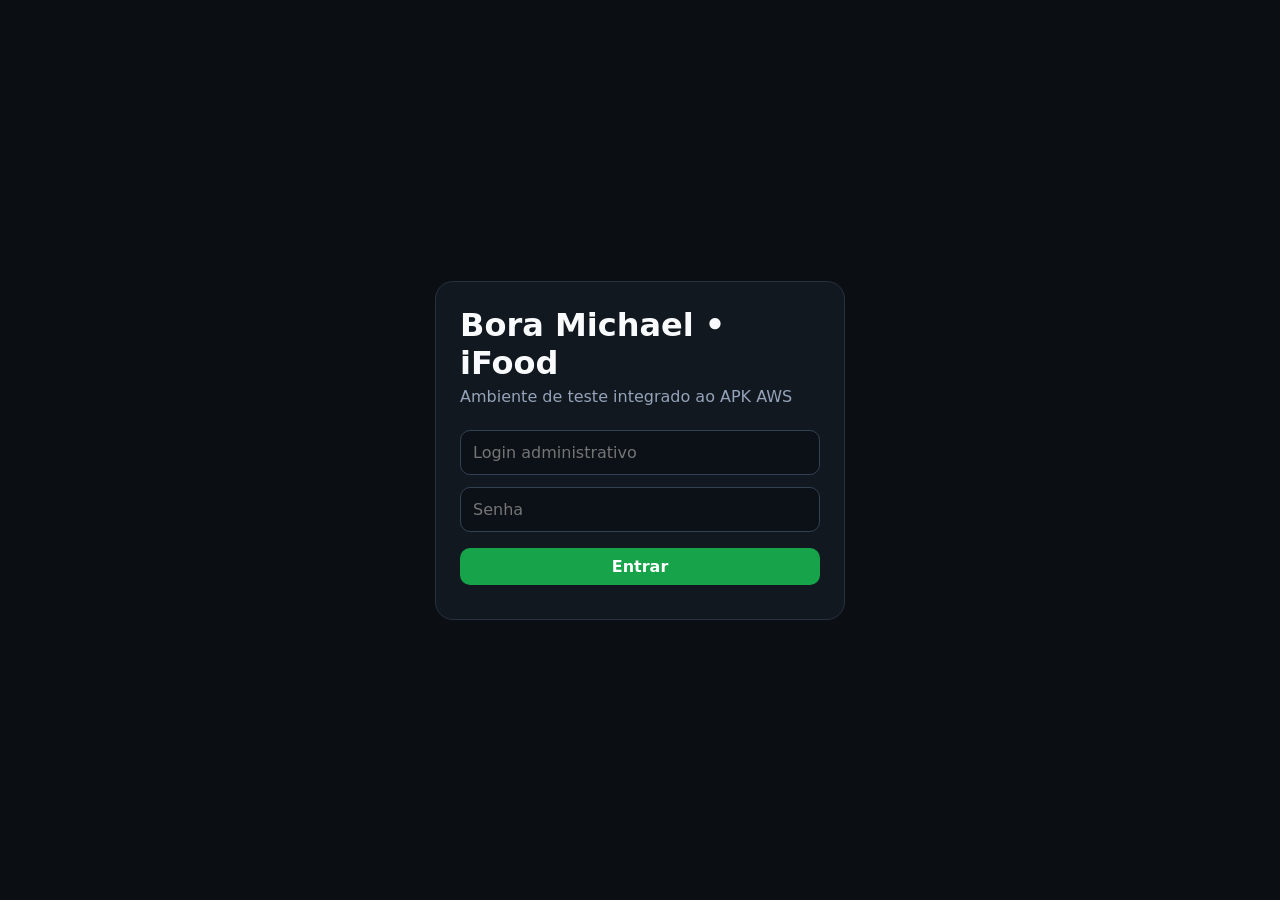
<file: voa-michael-panel-test.html>
<!doctype html><html lang="pt-BR"><head><meta charset="utf-8"><meta name="viewport" content="width=device-width,initial-scale=1"><meta name="theme-color" content="#0b0f14"><title>Bora Michael • iFood — Teste</title><style>*{box-sizing:border-box}body{margin:0;background:#0b0f14;color:#f8fafc;font-family:system-ui,Arial,sans-serif}button,input,select{font:inherit}.hidden{display:none!important}.login{min-height:100vh;display:grid;place-items:center;padding:20px}.box{width:min(410px,100%);background:#121820;border:1px solid #273240;border-radius:18px;padding:24px}.box h1{margin:0 0 5px}.box p{color:#94a3b8;margin:0 0 18px}.box input{width:100%;margin:6px 0;padding:12px;border-radius:10px;border:1px solid #334155;background:#0c1117;color:#fff}.box button,button{border:0;border-radius:10px;padding:9px 12px;background:#16a34a;color:white;font-weight:800;cursor:pointer}.box button{width:100%;margin-top:10px}.box small,#dispatchMsg{display:block;color:#fca5a5;margin-top:10px}header{position:sticky;top:0;z-index:10;display:flex;justify-content:space-between;align-items:center;gap:12px;padding:12px 16px;background:#0b0f14ee;border-bottom:1px solid #273240}header b{font-size:19px}header small{display:block;color:#94a3b8;margin-top:3px}header div:last-child{display:flex;gap:8px}header button:last-child{background:#27313d}main{max-width:1200px;margin:auto;padding:12px}.tools{display:flex;justify-content:space-between;align-items:center;background:#121820;border:1px solid #273240;border-radius:12px;padding:10px 12px;margin-bottom:10px;gap:8px}.tools .toolBtns{display:flex;gap:8px}.tools button{background:#27313d}.tools button.exception{background:#d97706}.tools button.exception.on{background:#b91c1c}.group{background:#121820;border:1px solid #273240;border-radius:14px;margin:10px 0;overflow:hidden}.group h2{font-size:14px;margin:0;padding:11px 12px;background:#111820;border-bottom:1px solid #273240}.group h2 span{float:right;background:#27313d;border-radius:99px;padding:2px 8px}.order{padding:10px;border-bottom:1px solid #273240}.order:last-child{border-bottom:0}.line{display:grid;grid-template-columns:auto 90px minmax(130px,1fr) minmax(150px,1.2fr) 130px auto;gap:8px;align-items:center}.check{width:18px;height:18px}.oid{font-weight:950}.customer{font-weight:800;font-size:13px}.muted{font-size:11px;color:#94a3b8}.addr{font-size:12px;color:#cbd5e1}.badge{display:inline-block;font-size:10px;padding:3px 6px;border-radius:99px;margin-top:3px}.new{color:#93c5fd;background:#3b82f622}.run{color:#fcd34d;background:#f59e0b22}.done{color:#86efac;background:#22c55e22}.rider{font-size:11px;color:#c4b5fd;margin-top:3px}.bairro,.taxa{background:#0c1117;color:#fff;border:1px solid #334155;border-radius:8px;padding:7px;width:100%;font-size:11px}.feeBox{display:grid;grid-template-columns:minmax(125px,1fr) 82px;gap:5px}.feeShow{color:#86efac}.detail{background:#27313d;font-size:11px;padding:7px 8px}.details{display:none;padding:8px 28px 0;color:#cbd5e1;font-size:11px}.details.open{display:grid;grid-template-columns:repeat(4,1fr);gap:6px}.bar{position:fixed;left:50%;bottom:12px;transform:translateX(-50%);width:min(650px,calc(100% - 24px));display:flex;justify-content:space-between;align-items:center;background:#111820f5;border:1px solid #356044;border-radius:13px;padding:9px 11px;box-shadow:0 12px 35px #0008}.modal{position:fixed;inset:0;background:#000a;display:grid;place-items:center;padding:16px;z-index:30}.modalbox{width:min(500px,100%);background:#121820;border:1px solid #334155;border-radius:16px;padding:15px}.riderOpt{display:flex;gap:9px;align-items:center;padding:9px;border:1px solid #334155;border-radius:10px;margin:7px 0}.actions{display:flex;justify-content:flex-end;gap:8px;margin-top:12px}.actions button:first-child{background:#27313d}.empty{padding:22px;text-align:center;color:#94a3b8;font-size:12px}@media(max-width:760px){header{align-items:flex-start}.line{grid-template-columns:auto 70px 1fr auto}.addr,.phone,.feeBox,.bairro{grid-column:3/5}.details.open{grid-template-columns:1fr 1fr}.feeBox{grid-template-columns:1fr 90px}.tools{align-items:flex-start;flex-direction:column}.tools .toolBtns{width:100%}.tools .toolBtns button{flex:1}}
.maphealth{margin-top:10px}.providerGrid{display:grid;grid-template-columns:repeat(auto-fit,minmax(190px,1fr));gap:8px;padding:10px}.providerCard{background:#0c1117;border:1px solid #334155;border-radius:10px;padding:9px}.providerCard b{font-size:12px}.providerCard small{display:block;margin-top:5px;color:#94a3b8}.st{display:inline-block;margin-top:6px;padding:3px 7px;border-radius:99px;font-size:9px;font-weight:900}.st.ok{background:#22c55e22;color:#86efac}.st.warn{background:#f59e0b22;color:#fcd34d}.st.bad{background:#ef444422;color:#fca5a5}.full{grid-column:1/-1}.mapdiag{border:1px solid #334155;border-radius:12px;background:#0c1117;padding:10px;margin-top:5px}.diagTop{display:flex;justify-content:space-between;gap:8px;align-items:flex-start;flex-wrap:wrap}.diagTitle{font-size:13px;font-weight:900}.diagGrid{display:grid;grid-template-columns:repeat(auto-fit,minmax(210px,1fr));gap:8px;margin-top:9px}.diagBox{border:1px solid #273240;border-radius:10px;padding:9px;background:#111820}.diagBox h4{margin:0 0 6px;font-size:11px;color:#cbd5e1}.diagBox div{font-size:11px;margin:3px 0}.signal{border-radius:9px;padding:8px;font-size:11px;font-weight:800}.signal.green{background:#22c55e18;border:1px solid #22c55e55;color:#86efac}.signal.yellow{background:#f59e0b18;border:1px solid #f59e0b55;color:#fcd34d}.signal.red{background:#ef444418;border:1px solid #ef444455;color:#fca5a5}.sourceRow{padding:7px;border-top:1px solid #273240;font-size:10px}.sourceRow:first-child{border-top:0}.refCard{padding:7px;border:1px solid #334155;border-radius:8px;margin-top:6px}.mapframe{width:100%;height:250px;border:0;border-radius:10px;margin-top:8px;background:#111820}.diagHint{font-size:11px;color:#94a3b8}.diagLoading{font-size:11px;color:#93c5fd}.diagError{font-size:11px;color:#fca5a5}.tiny{font-size:10px;color:#94a3b8}@media(max-width:760px){.mapframe{height:210px}.providerGrid,.diagGrid{grid-template-columns:1fr}}
</style></head><body><div id="login" class="login"><form id="loginForm" class="box"><h1>Bora Michael • iFood</h1><p>Ambiente de teste integrado ao APK AWS</p><input id="loginNum" inputmode="numeric" maxlength="4" placeholder="Login administrativo"><input id="pin" type="password" inputmode="numeric" maxlength="4" placeholder="Senha"><button>Entrar</button><small id="loginMsg"></small></form></div><div id="app" class="hidden"><header><div><b>Voa Michael • PAINEL TESTE AWS</b><small>iFood → bairro + valor → motoboy → APK → rota → concluído</small></div><div><button id="poll">Buscar pedidos</button><button id="logout">Sair</button></div></header><main><section class="tools"><div><div id="status">Sincronizando...</div><div id="exceptionStatus" class="muted">Exceção fechada</div></div><div class="toolBtns"><button id="exceptionBtn" class="exception">Abrir exceção</button><button id="refresh">Atualizar</button></div></section><section class="group maphealth"><h2>Mapas e validação de endereço <span id="mapHealthCount">...</span></h2><div id="mapProviders" class="providerGrid"><div class="empty">Verificando integrações...</div></div></section><section class="group"><h2>Novos pedidos <span id="nNew">0</span></h2><div id="newOrders"></div></section><section class="group"><h2>Despachados / Em entrega <span id="nRun">0</span></h2><div id="runOrders"></div></section><section class="group"><h2>Concluídos <span id="nDone">0</span></h2><div id="doneOrders"></div></section></main></div><div id="bar" class="bar hidden"><span><b id="selCount">0</b> pedidos selecionados</span><button id="dispatchBtn">Despachar</button></div><div id="modal" class="modal hidden"><div class="modalbox"><h3>Escolher motoboy</h3><div id="riders"></div><small id="dispatchMsg"></small><div class="actions"><button id="cancel">Cancelar</button><button id="confirm" disabled>Confirmar despacho</button></div></div></div><script>const S='https://rlgsbtolosxyymosidns.supabase.co',LOGIN=S+'/functions/v1/kh-pin-login',IFOOD=S+'/functions/v1/bora-ifood-test',DISPATCH=S+'/functions/v1/bora-ifood-test-dispatch',MAPDIAG=S+'/functions/v1/bora-panel-map-diagnostics',EXCEPTION=S+'/functions/v1/bora-turno-excecao',PUB='sb_publishable_cdYfnl879c7gh4WQE27S5g_CxEtVxde';
const $=x=>document.getElementById(x);let token=sessionStorage.getItem('bora_ifood_admin_token')||'',state={orders:[],motoboys:[],bairros:[]},sel=new Map(),diagCache=new Map(),timer=null,exceptionActive=false,exceptionDate=null;
const esc=s=>String(s??'').replace(/[&<>"']/g,c=>({'&':'&amp;','<':'&lt;','>':'&gt;','"':'&quot;',"'":'&#39;'}[c]));
const validFee=v=>v!==''&&v!==null&&v!==undefined&&Number.isFinite(Number(v))&&Number(v)>=0;
const money=v=>Number(v).toLocaleString('pt-BR',{style:'currency',currency:'BRL'});
function showApp(v){$('login').classList.toggle('hidden',v);$('app').classList.toggle('hidden',!v)}
async function post(url,body,auth=true){const h={'content-type':'application/json'};if(auth)h.authorization='Bearer '+token;const r=await fetch(url,{method:'POST',headers:h,body:JSON.stringify(body)});const j=await r.json().catch(()=>({}));if(r.status===401&&auth){sessionStorage.removeItem('bora_ifood_admin_token');token='';showApp(false)}if(!r.ok)throw new Error(j.error||('HTTP '+r.status));return j}
async function loadExceptionState(){try{const j=await post(EXCEPTION,{action:'state'},false),ex=j.exception||{};exceptionActive=!!ex.ativa;exceptionDate=ex.data_operacional||null;const d=exceptionDate?exceptionDate.split('-').reverse().join('/'):'—';$('exceptionStatus').textContent=exceptionActive?'EXCEÇÃO ABERTA — continuidade do turno '+d:'Exceção fechada';$('exceptionBtn').textContent=exceptionActive?'Finalizar exceção':'Abrir exceção';$('exceptionBtn').classList.toggle('on',exceptionActive)}catch(e){$('exceptionStatus').textContent='Falha ao consultar exceção: '+e.message}}
$('exceptionBtn').onclick=async()=>{const action=exceptionActive?'close':'open';const text=exceptionActive?'Finalizar a exceção do turno anterior?':'Abrir exceção e continuar o turno anterior após a meia-noite?';if(!confirm(text))return;try{$('exceptionBtn').disabled=true;await post(EXCEPTION,{action});await loadExceptionState();await load(false)}catch(e){alert(e.message)}finally{$('exceptionBtn').disabled=false}};
async function getFees(){const r=await fetch(S+'/rest/v1/ifood_test_orders?select=order_id,dispatch_fee',{headers:{apikey:PUB,authorization:'Bearer '+token}});if(!r.ok)throw new Error('Falha ao carregar taxas.');return r.json()}
async function saveFee(item){const o=state.orders.find(x=>String(x.order_id)===String(item.orderId));const base=String(o?.reference||'').replace(/\s*[•-]?\s*Taxa do bairro:\s*R\$[^•-]*$/i,'').trim();const feeText='Taxa do bairro: '+money(item.fee),reference=base?base+' • '+feeText:feeText;const r=await fetch(S+'/rest/v1/ifood_test_orders?order_id=eq.'+encodeURIComponent(item.orderId),{method:'PATCH',headers:{'content-type':'application/json',apikey:PUB,authorization:'Bearer '+token,Prefer:'return=minimal'},body:JSON.stringify({dispatch_fee:Number(item.fee),reference})});if(!r.ok){const j=await r.json().catch(()=>({}));throw new Error(j.message||j.error||'Falha ao salvar taxa do bairro.')}}
$('loginForm').onsubmit=async e=>{e.preventDefault();$('loginMsg').textContent='';try{const login=$('loginNum').value.replace(/\D/g,''),pin=$('pin').value.replace(/\D/g,'');const j=await post(LOGIN,{login,pin},false);token=j.access_token||'';if(!token)throw new Error('Sessão não recebida.');sessionStorage.setItem('bora_ifood_admin_token',token);showApp(true);await boot()}catch(err){$('loginMsg').textContent=err.message}};
$('logout').onclick=()=>{sessionStorage.removeItem('bora_ifood_admin_token');token='';if(timer)clearInterval(timer);showApp(false)};
function riderName(id){const r=state.motoboys.find(x=>x.id===id);return r?r.nome:'Motoboy'}
function opts(current,original){const a=state.bairros.map(x=>x.nome).filter(Boolean);if(original&&!a.some(x=>x.toLowerCase()===original.toLowerCase()))a.unshift(original);return '<option value="">Escolher bairro...</option>'+a.map(x=>`<option ${x===current?'selected':''}>${esc(x)}</option>`).join('')}
function card(o,k){const s=sel.get(o.order_id)||{},neww=k==='new',r=o.motoboy_id?riderName(o.motoboy_id):'',addr=[o.street_name,o.street_number].filter(Boolean).join(', ')||o.formatted_address||'Endereço não informado',fee=s.fee??(o.dispatch_fee??''),ready=s.neighborhood&&validFee(fee);return `<div class="order"><div class="line">${neww?`<input class="check ck" data-id="${esc(o.order_id)}" type="checkbox" ${s.checked?'checked':''} ${ready?'':'disabled'}>`:'<span></span>'}<div><div class="oid">#${esc(o.display_id||String(o.order_id).slice(0,8))}</div><span class="badge ${k}">${k==='new'?'NOVO':k==='run'?'EM ENTREGA':'CONCLUÍDO'}</span>${r?`<div class="rider">${esc(r)}</div>`:''}</div><div class="customer">${esc(o.customer_name||'Cliente')}<div class="muted">${esc(o.neighborhood||'Bairro não informado')}</div></div><div class="addr">${esc(addr)}</div><div class="phone muted">${o.customer_phone?'☎ '+esc(o.customer_phone):'Sem telefone'}<br>${o.received_at?esc(new Date(o.received_at).toLocaleString('pt-BR')):''}${!neww?`<br><b class="feeShow">Taxa: ${validFee(o.dispatch_fee)?esc(money(o.dispatch_fee)):'não informada'}</b>`:''}</div><button class="detail" data-d="${esc(o.order_id)}">Detalhes</button>${neww?`<div class="feeBox"><select class="bairro" data-id="${esc(o.order_id)}">${opts(s.neighborhood||'',o.neighborhood||'')}</select><input class="taxa" data-id="${esc(o.order_id)}" inputmode="decimal" placeholder="Taxa R$" value="${esc(fee)}"></div>`:`<div class="bairro">${esc(o.dispatch_neighborhood||o.neighborhood||'Bairro não informado')}</div>`}</div><div id="d-${esc(o.order_id)}" class="details"><span>Complemento: ${esc(o.complement||'—')}</span><span>Referência: ${esc(o.reference||'—')}</span><span>CEP: ${esc(o.zip_code||'—')}</span><span>Lat/Lng: ${esc(o.latitude||'—')} / ${esc(o.longitude||'—')}</span><div id="map-${esc(o.order_id)}" class="mapdiag full"><div class="diagHint">Abra os detalhes para conferir mapas, número, bairro e referências pela IA.</div></div></div></div>`}
function stClass(s){s=String(s||'').toUpperCase();return s==='ATIVO'?'ok':s==='NÃO CONFIGURADO'?'warn':'bad'}
function signalClass(d){const n=String(d?.number?.status||''),c=String(d?.coordinate?.status||''),a=String(d?.gemini?.status||'');if(n.includes('DIVERGÊNCIA')||c.includes('DESCARTADA')||a==='blocked')return'red';if(n.includes('NÃO ENCONTRADO')||a==='warning'||a==='unavailable')return'yellow';return'green'}
async function loadProviders(){try{const j=await post(MAPDIAG,{action:'providers'});const p=j.providers||[];$('mapHealthCount').textContent=p.filter(x=>x.status==='ATIVO').length+'/'+p.length+' ativos';$('mapProviders').innerHTML=p.map(x=>'<div class="providerCard"><b>'+esc(x.name)+'</b><span class="st '+stClass(x.status)+'">'+esc(x.status)+'</span>'+(x.note?'<small>'+esc(x.note)+'</small>':'')+'</div>').join('')||'<div class="empty">Nenhuma integração encontrada.</div>'}catch(e){$('mapHealthCount').textContent='erro';$('mapProviders').innerHTML='<div class="diagError">'+esc(e.message)+'</div>'}}
function osmFrame(lat,lng){lat=Number(lat);lng=Number(lng);if(!Number.isFinite(lat)||!Number.isFinite(lng))return'';const d=.006,b=[lng-d,lat-d,lng+d,lat+d].join('%2C');return '<iframe class="mapframe" loading="lazy" src="https://www.openstreetmap.org/export/embed.html?bbox='+b+'&layer=mapnik&marker='+lat+'%2C'+lng+'"></iframe>'}
function renderDiag(d){const o=d.order||{},best=d.maps?.best||{},ai=d.gemini||{},refs=ai.references||[],sources=d.maps?.sources||[],sig=signalClass(d),aliases=d.aliases||[];const refHtml=refs.length?refs.map(r=>'<div class="refCard"><b>'+esc(r.name||r.text||'Referência')+'</b><div class="tiny">'+esc(r.relation||'')+' • '+esc(r.type||'')+' • confiança '+Math.round(Number(r.confidence||0)*100)+'%</div><div>'+esc(r.text||'')+'</div>'+(r.map_match?'<div class="tiny">Mapa: '+esc(r.map_match.address||r.map_match.source||'localizado')+(r.map_match.distance_to_delivery_m!=null?' • '+esc(r.map_match.distance_to_delivery_m)+' m da entrega':'')+'</div>':'<div class="tiny">Referência não localizada automaticamente no mapa.</div>')+'</div>').join(''):'<div class="tiny">Nenhuma referência identificada pela IA nesta comanda.</div>';const sourceHtml=sources.length?sources.map(s=>'<div class="sourceRow"><b>'+esc(s.source||'Fonte')+'</b> — '+esc(s.street||s.address||'—')+', nº <b>'+esc(s.number||'não encontrado')+'</b><br><span class="tiny">Bairro: '+esc(s.neighborhood||'—')+' • CEP: '+esc(s.zip||'—')+' • '+esc(s.confidence||'—')+(s.approximate?' • aproximado':'')+'</span></div>').join(''):'<div class="tiny">Nenhum resultado de mapa.</div>';const aliasesHtml=aliases.length?aliases.map(a=>esc((a.old_name||'')+' → '+(a.current_name||''))).join('<br>'):(ai.old_street_name||ai.current_street_name?esc((ai.old_street_name||o.street||'')+' → '+(ai.current_street_name||ai.canonical_street||'')):'—');return '<div class="diagTop"><div><div class="diagTitle">Diagnóstico da comanda #'+esc(o.display_id||String(o.order_id||'').slice(0,8))+'</div><div class="tiny">Somente diagnóstico — o APK e a rota não são alterados.</div></div><span class="st '+(sig==='green'?'ok':sig==='yellow'?'warn':'bad')+'">'+(sig==='green'?'SEGURO':sig==='yellow'?'ATENÇÃO':'DIVERGÊNCIA')+'</span></div><div class="signal '+sig+'">'+esc(d.number?.status||'')+' • '+esc(d.coordinate?.status||'')+'</div><div class="diagGrid"><div class="diagBox"><h4>ENDEREÇO DA COMANDA</h4><div><b>Rua:</b> '+esc(o.street||'—')+'</div><div><b>Número original:</b> '+esc(o.number_original||'—')+'</div><div><b>Bairro informado:</b> '+esc(o.neighborhood_original||'—')+'</div><div><b>CEP:</b> '+esc(o.zip||'—')+'</div><div><b>Referência:</b> '+esc(o.reference_original||'—')+'</div></div><div class="diagBox"><h4>RESULTADO PRINCIPAL DOS MAPAS</h4><div><b>Fonte:</b> '+esc(best.source||'—')+'</div><div><b>Rua:</b> '+esc(best.street||best.address||'—')+'</div><div><b>Número do mapa:</b> '+esc(best.number||'não encontrado')+'</div><div><b>Bairro:</b> '+esc(best.neighborhood||'—')+'</div><div><b>CEP:</b> '+esc(best.zip||'—')+'</div><div><b>Lat/Lng:</b> '+esc(best.lat??'—')+' / '+esc(best.lng??'—')+'</div></div><div class="diagBox"><h4>RESULTADO DA GEMINI</h4><div><b>Bairro real:</b> '+esc(ai.canonical_neighborhood||o.neighborhood_original||'—')+'</div><div><b>Rua validada:</b> '+esc(ai.canonical_street||o.street||'—')+'</div><div><b>CEP:</b> '+esc(ai.canonical_zip||o.zip||'—')+'</div><div><b>Confiança:</b> '+Math.round(Number(ai.confidence||0)*100)+'%</div><div>'+esc(ai.reason||'Sem conclusão da IA.')+'</div></div><div class="diagBox"><h4>NOME ANTIGO / ATUAL DA RUA</h4><div>'+aliasesHtml+'</div></div></div><div class="diagGrid"><div class="diagBox"><h4>RESULTADO POR FONTE</h4>'+sourceHtml+'</div><div class="diagBox"><h4>REFERÊNCIAS IDENTIFICADAS PELA IA</h4>'+refHtml+'</div></div>'+osmFrame(best.lat,best.lng)}
async function openDiag(id){const el=$('map-'+id);if(!el)return;if(diagCache.has(id)){el.innerHTML=renderDiag(diagCache.get(id));return}el.innerHTML='<div class="diagLoading">Analisando mapas e referências da comanda...</div>';try{const j=await post(MAPDIAG,{action:'diagnose_order',orderId:id});diagCache.set(id,j);el.innerHTML=renderDiag(j)}catch(e){el.innerHTML='<div class="diagError">Falha no diagnóstico: '+esc(e.message)+'</div>'}}
function render(){const n=state.orders.filter(o=>(o.status||'new')==='new'),r=state.orders.filter(o=>o.status==='dispatched'),d=state.orders.filter(o=>o.status==='completed');$('nNew').textContent=n.length;$('nRun').textContent=r.length;$('nDone').textContent=d.length;$('newOrders').innerHTML=n.length?n.map(o=>card(o,'new')).join(''):'<div class="empty">Nenhum pedido novo.</div>';$('runOrders').innerHTML=r.length?r.map(o=>card(o,'run')).join(''):'<div class="empty">Nenhum pedido em entrega.</div>';$('doneOrders').innerHTML=d.length?d.map(o=>card(o,'done')).join(''):'<div class="empty">Nenhum pedido concluído.</div>';document.querySelectorAll('.detail').forEach(b=>b.onclick=()=>{const p=$('d-'+b.dataset.d),opening=!p.classList.contains('open');p.classList.toggle('open');if(opening)openDiag(b.dataset.d)});document.querySelectorAll('select.bairro').forEach(s=>s.onchange=()=>{const id=s.dataset.id;if(s.value){const v=sel.get(id)||{},area=state.bairros.find(x=>String(x.nome).toLowerCase()===String(s.value).toLowerCase()),auto=area&&validFee(area.valor)?String(area.valor):'';sel.set(id,{...v,neighborhood:s.value,fee:auto,checked:false})}else sel.delete(id);render()});document.querySelectorAll('.taxa').forEach(i=>i.onchange=()=>{const id=i.dataset.id,v=sel.get(id)||{};let x=i.value.trim().replace(',','.');if(x!==''&&Number.isFinite(Number(x))&&Number(x)>=0)x=String(Math.round(Number(x)*100)/100);sel.set(id,{...v,fee:x,checked:false});render()});document.querySelectorAll('.ck').forEach(c=>c.onchange=()=>{const id=c.dataset.id,v=sel.get(id)||{};if(c.checked&&(!v.neighborhood||!validFee(v.fee))){c.checked=false;return}sel.set(id,{...v,checked:c.checked});render()});bar()}
function selected(){return [...sel.entries()].filter(([,v])=>v.checked&&v.neighborhood&&validFee(v.fee)).map(([orderId,v])=>({orderId,neighborhood:v.neighborhood,fee:Number(v.fee)}))}
function bar(){const n=selected().length;$('selCount').textContent=n;$('bar').classList.toggle('hidden',!n)}
async function load(silent=false){try{if(!silent)$('status').textContent='Atualizando...';const [j,fees]=await Promise.all([post(DISPATCH,{action:'state'}),getFees()]);const fm=new Map((fees||[]).map(x=>[String(x.order_id),x.dispatch_fee]));state={orders:(j.orders||[]).map(o=>({...o,dispatch_fee:fm.has(String(o.order_id))?fm.get(String(o.order_id)):null})),motoboys:j.motoboys||[],bairros:j.bairros||[]};for(const id of [...sel.keys()])if(!state.orders.some(o=>o.order_id===id&&o.status==='new'))sel.delete(id);render();$('status').textContent='Sincronizado • '+new Date().toLocaleTimeString('pt-BR')}catch(e){$('status').textContent=e.message}}
$('refresh').onclick=async()=>{await loadExceptionState();await load(false)};$('poll').onclick=async()=>{try{$('status').textContent='Buscando pedidos no iFood...';await post(IFOOD,{action:'poll'});await load(false)}catch(e){$('status').textContent=e.message}};
$('dispatchBtn').onclick=()=>{const a=selected();if(!a.length)return;$('riders').innerHTML=state.motoboys.map(m=>`<label class="riderOpt"><input type="radio" name="rider" value="${esc(m.id)}"><span><b>${esc(m.nome)}</b><small class="muted">${esc(m.telefone||'Motoboy ativo')}</small></span></label>`).join('');$('confirm').disabled=true;$('dispatchMsg').textContent='';$('modal').classList.remove('hidden');document.querySelectorAll('input[name=rider]').forEach(x=>x.onchange=()=>$('confirm').disabled=false)};
$('cancel').onclick=()=>$('modal').classList.add('hidden');$('confirm').onclick=async()=>{const r=document.querySelector('input[name=rider]:checked');if(!r)return;const a=selected();$('confirm').disabled=true;$('dispatchMsg').textContent='Salvando taxas e despachando...';try{for(const item of a)await saveFee(item);await post(DISPATCH,{action:'dispatch',motoboyId:r.value,orders:a.map(({orderId,neighborhood,fee})=>({orderId,neighborhood,fee}))});sel.clear();$('modal').classList.add('hidden');await load(false)}catch(e){$('dispatchMsg').textContent=e.message;$('confirm').disabled=false}};
async function boot(){await Promise.all([load(false),loadProviders(),loadExceptionState()]);if(timer)clearInterval(timer);timer=setInterval(async()=>{await load(true);await loadExceptionState()},10000)}if(token){showApp(true);boot()}else showApp(false);
</script></body></html>
</file>
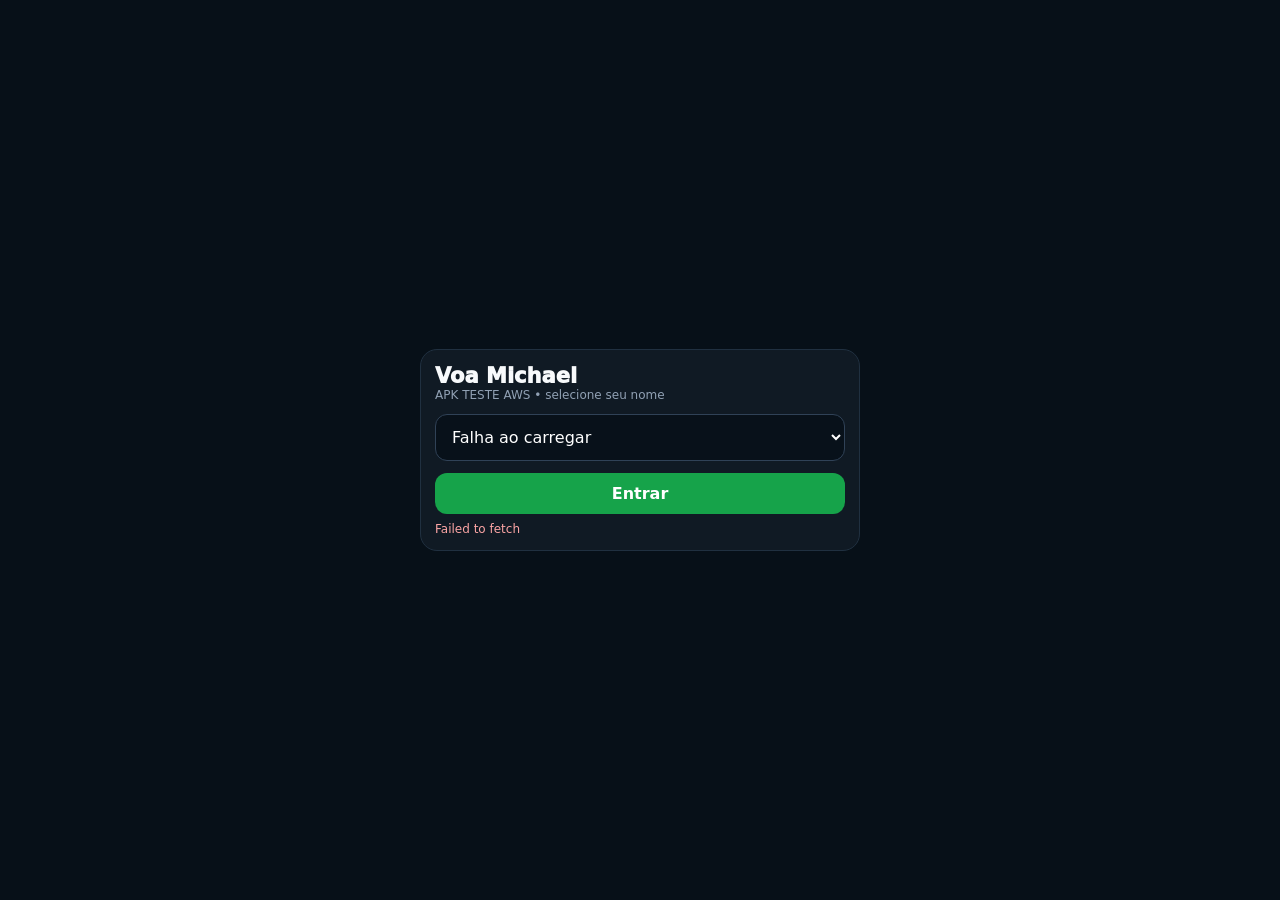
<file: voa-michael-rider-test.html>
<!doctype html><html lang="pt-BR"><head><meta charset="utf-8"><meta name="viewport" content="width=device-width,initial-scale=1,viewport-fit=cover"><meta name="theme-color" content="#071018"><title>Voa Michael • APK Teste AWS</title><style>*{box-sizing:border-box}body{margin:0;background:#071018;color:#f8fafc;font-family:system-ui,-apple-system,Segoe UI,Roboto,Arial}button,select{font:inherit}.hidden{display:none!important}.wrap{max-width:760px;margin:auto;padding:12px}.top{position:sticky;top:0;z-index:20;background:#071018ee;backdrop-filter:blur(12px);border-bottom:1px solid #203040}.topin{max-width:760px;margin:auto;padding:12px;display:flex;justify-content:space-between;align-items:center;gap:10px}.brand{font-size:21px;font-weight:950}.sub,.muted{color:#91a1b4;font-size:12px}.pill{background:#12301d;color:#86efac;border:1px solid #24663a;border-radius:99px;padding:5px 8px;font-size:10px;font-weight:900}.card{background:#101a24;border:1px solid #203040;border-radius:17px;padding:14px;margin:10px 0}.login{min-height:100vh;display:grid;place-items:center;padding:18px}.login .card{width:min(440px,100%)}select{width:100%;background:#08111a;color:#fff;border:1px solid #304257;border-radius:12px;padding:12px;margin:12px 0}.btn{border:0;border-radius:12px;padding:11px 13px;background:#27384a;color:#fff;font-weight:850;cursor:pointer}.primary{background:#16a34a}.blue{background:#2563eb}.orange{background:#d97706}.danger{background:#b91c1c}.wide{width:100%}.row{display:flex;gap:8px;align-items:center;flex-wrap:wrap}.between{display:flex;justify-content:space-between;align-items:center;gap:10px}.money{font-size:26px;font-weight:950;color:#86efac}.stats{display:grid;grid-template-columns:1fr 1fr;gap:9px}.stat{background:#0a141e;border:1px solid #203040;border-radius:13px;padding:11px}.stat b{display:block;font-size:20px}.order{background:#0c1620;border:1px solid #25374a;border-radius:15px;padding:13px;margin:9px 0}.order.done{opacity:.65}.n{display:grid;place-items:center;min-width:34px;height:34px;border-radius:50%;background:#2563eb;font-weight:950}.oid{font-size:17px;font-weight:950}.name{font-weight:850;margin-top:8px}.addr{font-size:13px;color:#d5dee8;line-height:1.35;margin-top:4px}.bairro{display:inline-flex;margin-top:7px;border-radius:99px;padding:4px 8px;background:#1d2a38;color:#bae6fd;font-size:11px;font-weight:800}.fee{color:#86efac;font-weight:900}.actions{display:flex;gap:7px;margin-top:11px}.actions button{flex:1}.msg{font-size:12px;color:#fca5a5;margin-top:8px}.empty{text-align:center;color:#91a1b4;padding:26px 8px}.routeInfo{font-size:12px;color:#93c5fd;margin-top:8px}.sep{height:1px;background:#203040;margin:14px 0}.exception{border-color:#d97706;background:#2a1b0b}.exception strong{color:#fbbf24}.exceptionBtns{display:flex;gap:8px;margin-top:10px}.exceptionBtns button{flex:1}@media(max-width:520px){.stats{grid-template-columns:1fr 1fr}.topin{align-items:flex-start}.actions,.exceptionBtns{flex-direction:column}.money{font-size:23px}}</style></head><body>
<div id="login" class="login"><div class="card"><div class="brand">Voa Michael</div><div class="sub">APK TESTE AWS • selecione seu nome</div><select id="rider"><option>Carregando motoboys...</option></select><button id="enter" class="btn primary wide">Entrar</button><div id="loginMsg" class="msg"></div></div></div>
<div id="app" class="hidden"><header class="top"><div class="topin"><div><div class="brand">Voa Michael <span class="pill">TESTE AWS</span></div><div id="who" class="sub"></div></div><button id="logout" class="btn">Sair</button></div></header><main class="wrap">
<section id="exceptionCard" class="card exception"><div class="between"><div><strong id="exceptionTitle">Exceção após meia-noite</strong><div id="exceptionText" class="sub">Use para continuar o turno anterior sem perder o histórico.</div></div><span id="exceptionBadge" class="pill">FECHADA</span></div><div class="exceptionBtns"><button id="openException" class="btn orange">Abrir exceção</button><button id="closeException" class="btn danger hidden">Finalizar exceção</button></div></section>
<section class="card"><div class="between"><div><div class="sub">GANHOS DAS ENTREGAS RECEBIDAS</div><div id="earn" class="money">R$ 0,00</div></div><button id="refresh" class="btn">Atualizar</button></div><div class="stats"><div class="stat"><span class="sub">Em rota</span><b id="pendingCount">0</b></div><div class="stat"><span class="sub">Concluídas</span><b id="doneCount">0</b></div></div></section>
<section class="card"><div class="between"><div><b>Rota atual</b><div class="sub">A rota só é limpa quando todas forem concluídas.</div></div><button id="sort" class="btn blue">Organizar rota</button></div><div id="routeInfo" class="routeInfo">Aguardando pedidos.</div><button id="maps" class="btn primary wide" style="margin-top:10px">Abrir rota no Google Maps</button></section>
<section class="card"><div class="between"><b>Entregas pendentes</b><span id="sync" class="sub"></span></div><div id="pending"></div><div class="sep"></div><b>Concluídas</b><div id="done"></div></section>
</main></div>
<script>
const API='https://rlgsbtolosxyymosidns.supabase.co/functions/v1/bora-ifood-test-rider';
const EXCEPTION='https://rlgsbtolosxyymosidns.supabase.co/functions/v1/bora-turno-excecao';
const RESOLVE='https://rlgsbtolosxyymosidns.supabase.co/functions/v1/voa-address-resolver';
const $=id=>document.getElementById(id);let token=localStorage.getItem('voa_token')||'',rider=JSON.parse(localStorage.getItem('voa_rider')||'null'),orders=[],coords={},timer=null,exceptionActive=false,exceptionDate=null;
const esc=s=>String(s??'').replace(/[&<>"']/g,c=>({'&':'&amp;','<':'&lt;','>':'&gt;','"':'&quot;',"'":'&#39;'}[c]));
const money=v=>Number(v||0).toLocaleString('pt-BR',{style:'currency',currency:'BRL'});
function fee(o){if(Number.isFinite(Number(o.dispatch_fee)))return Number(o.dispatch_fee);const m=String(o.reference||'').match(/Taxa do bairro:\s*R\$\s*([\d.,]+)/i);if(!m)return 0;let s=m[1];if(s.includes(','))s=s.replace(/\./g,'').replace(',','.');return Number(s)||0}
function addr(o){return o.formatted_address||[o.street_name,o.street_number,o.neighborhood,o.city,o.state].filter(Boolean).join(', ')}
async function post(body,auth=true){const h={'content-type':'application/json'};if(auth&&token)h.authorization='Bearer '+token;const r=await fetch(API,{method:'POST',headers:h,body:JSON.stringify(body)});const j=await r.json().catch(()=>({}));if(r.status===401){logout();throw new Error(j.error||'Sessão expirada')}if(!r.ok)throw new Error(j.error||'Falha de comunicação');return j}
async function exceptionPost(body,auth=true){const h={'content-type':'application/json'};if(auth&&token)h.authorization='Bearer '+token;const r=await fetch(EXCEPTION,{method:'POST',headers:h,body:JSON.stringify(body)});const j=await r.json().catch(()=>({}));if(!r.ok)throw new Error(j.error||'Falha ao acessar exceção');return j}
async function riders(){try{const j=await post({action:'list_riders'},false);$('rider').innerHTML='<option value="">Escolha seu nome...</option>'+j.riders.map(x=>`<option value="${esc(x.id)}">${esc(x.nome)}</option>`).join('')}catch(e){$('rider').innerHTML='<option>Falha ao carregar</option>';$('loginMsg').textContent=e.message}}
$('enter').onclick=async()=>{const id=$('rider').value;if(!id)return;$('enter').disabled=true;$('loginMsg').textContent='Entrando...';try{const j=await post({action:'login_name',riderId:id},false);token=j.session_token;rider=j.rider;localStorage.setItem('voa_token',token);localStorage.setItem('voa_rider',JSON.stringify(rider));show();await refreshExceptionState();await load()}catch(e){$('loginMsg').textContent=e.message}finally{$('enter').disabled=false}};
function logout(){token='';rider=null;localStorage.removeItem('voa_token');localStorage.removeItem('voa_rider');if(timer)clearInterval(timer);$('app').classList.add('hidden');$('login').classList.remove('hidden');riders()}
$('logout').onclick=logout;
function show(){$('login').classList.add('hidden');$('app').classList.remove('hidden');$('who').textContent=rider?.nome||'';if(timer)clearInterval(timer);timer=setInterval(async()=>{await refreshExceptionState(true);await load(true)},10000)}
function updateExceptionUi(){if(exceptionActive){$('exceptionBadge').textContent='ABERTA';$('exceptionTitle').textContent='EXCEÇÃO ABERTA — CONTINUAÇÃO DO TURNO';$('exceptionText').textContent='Dia operacional '+String(exceptionDate||'').split('-').reverse().join('/')+' • pedidos novos continuam neste turno.';$('openException').classList.add('hidden');$('closeException').classList.remove('hidden')}else{$('exceptionBadge').textContent='FECHADA';$('exceptionTitle').textContent='Exceção após meia-noite';$('exceptionText').textContent='Use para continuar o turno anterior sem perder o histórico.';$('openException').classList.remove('hidden');$('closeException').classList.add('hidden')}}
async function refreshExceptionState(silent=false){try{const j=await exceptionPost({action:'state'},false);const ex=j.exception||{};exceptionActive=!!ex.ativa;exceptionDate=ex.data_operacional||null;updateExceptionUi()}catch(e){if(!silent)$('exceptionText').textContent=e.message}}
$('openException').onclick=async()=>{if(!confirm('Abrir exceção e continuar o turno anterior?'))return;try{$('openException').disabled=true;const j=await exceptionPost({action:'open'});exceptionActive=!!j.exception?.ativa;exceptionDate=j.exception?.data_operacional||null;updateExceptionUi();saveRoute([]);await load(false)}catch(e){alert(e.message)}finally{$('openException').disabled=false}};
$('closeException').onclick=async()=>{if(!confirm('Finalizar a exceção e encerrar a continuação do turno anterior?'))return;try{$('closeException').disabled=true;await exceptionPost({action:'close'});exceptionActive=false;exceptionDate=null;updateExceptionUi();saveRoute([]);await load(false)}catch(e){alert(e.message)}finally{$('closeException').disabled=false}};
function routeKey(){return 'voa_route_'+(rider?.id||'x')+(exceptionActive?'_exception':'')}function getRoute(){try{return JSON.parse(localStorage.getItem(routeKey())||'[]')}catch{return[]}}function saveRoute(a){localStorage.setItem(routeKey(),JSON.stringify(a))}
function card(o,i,isDone=false){const c=coords[o.order_id]||((o.latitude!=null&&o.longitude!=null)?{lat:Number(o.latitude),lon:Number(o.longitude)}:null);return `<article class="order ${isDone?'done':''}"><div class="row"><span class="n">${isDone?'✓':i+1}</span><div><div class="oid">#${esc(o.display_id||String(o.order_id).slice(0,8))}</div><div class="sub">${esc(o.source||'Bora Michael')}</div></div><div style="margin-left:auto" class="fee">${money(fee(o))}</div></div><div class="name">${esc(o.customer_name||'Cliente')}</div><div class="addr">${esc(addr(o)||'Endereço não informado')}</div><span class="bairro">${esc(o.neighborhood||'Bairro não informado')}</span>${c?`<div class="sub" style="margin-top:6px">Localização pronta</div>`:''}${isDone?'':`<div class="actions"><button class="btn nav" data-id="${esc(o.order_id)}">Navegar</button><button class="btn primary finish" data-id="${esc(o.order_id)}">Concluir entrega</button></div>`}</article>`}
function orderedPending(){const p=orders.filter(o=>o.status==='dispatched'),r=getRoute();if(!r.length)return p;const m=new Map(p.map(o=>[o.order_id,o]));const a=r.map(id=>m.get(id)).filter(Boolean);for(const o of p)if(!r.includes(o.order_id))a.push(o);return a}
function render(){const p=orderedPending(),d=orders.filter(o=>o.status==='completed');$('pendingCount').textContent=p.length;$('doneCount').textContent=d.length;$('earn').textContent=money(orders.reduce((s,o)=>s+fee(o),0));$('pending').innerHTML=p.length?p.map((o,i)=>card(o,i)).join(''):'<div class="empty">Nenhuma entrega pendente.</div>';$('done').innerHTML=d.length?d.map((o,i)=>card(o,i,true)).join(''):'<div class="empty">Nenhuma concluída ainda.</div>';$('routeInfo').textContent=p.length?(getRoute().length?'Sequência salva • '+p.length+' parada(s)':'Há '+p.length+' entrega(s). Toque em Organizar rota.'):'Todas as entregas foram concluídas.';if(!p.length)saveRoute([]);document.querySelectorAll('.nav').forEach(b=>b.onclick=()=>navigate(b.dataset.id));document.querySelectorAll('.finish').forEach(b=>b.onclick=()=>complete(b.dataset.id))}
async function load(silent=false){try{if(!silent)$('sync').textContent='Atualizando...';const j=exceptionActive?await exceptionPost({action:'list_orders'}):await post({action:'list_orders'});orders=j.orders||[];render();$('sync').textContent=(exceptionActive?'Exceção • ':'Agora • ')+new Date().toLocaleTimeString('pt-BR')}catch(e){$('sync').textContent=e.message}}
$('refresh').onclick=async()=>{await refreshExceptionState(true);await load(false)};
function currentPos(){return new Promise(resolve=>{if(!navigator.geolocation)return resolve(null);navigator.geolocation.getCurrentPosition(p=>resolve({lat:p.coords.latitude,lon:p.coords.longitude}),()=>resolve(null),{enableHighAccuracy:true,timeout:7000,maximumAge:60000})})}
async function resolveOrder(o){if(coords[o.order_id])return coords[o.order_id];if(o.latitude!=null&&o.longitude!=null){coords[o.order_id]={lat:Number(o.latitude),lon:Number(o.longitude)};return coords[o.order_id]}const r=await fetch(RESOLVE,{method:'POST',headers:{'content-type':'application/json'},body:JSON.stringify({formatted_address:o.formatted_address,street_name:o.street_name,street_number:o.street_number,neighborhood:o.neighborhood,city:o.city||'Macaé',state:o.state||'RJ',zip_code:o.zip_code})});if(!r.ok)return null;const j=await r.json();const c={lat:Number(j.latitude),lon:Number(j.longitude)};if(Number.isFinite(c.lat)&&Number.isFinite(c.lon)){coords[o.order_id]=c;return c}return null}
function dist(a,b){const R=6371,dLat=(b.lat-a.lat)*Math.PI/180,dLon=(b.lon-a.lon)*Math.PI/180,x=Math.sin(dLat/2)**2+Math.cos(a.lat*Math.PI/180)*Math.cos(b.lat*Math.PI/180)*Math.sin(dLon/2)**2;return 2*R*Math.asin(Math.sqrt(x))}
$('sort').onclick=async()=>{const btn=$('sort'),p=orders.filter(o=>o.status==='dispatched');if(!p.length)return;btn.disabled=true;btn.textContent='Localizando...';try{for(const o of p){if(!(o.latitude!=null&&o.longitude!=null))btn.textContent='Pesquisando '+(o.neighborhood||o.street_name||'endereço')+'...';await resolveOrder(o)}let cur=await currentPos();const left=p.filter(o=>coords[o.order_id]);const missing=p.filter(o=>!coords[o.order_id]);if(!cur&&left.length)cur=coords[left[0].order_id];const seq=[];while(left.length){let bi=0;if(cur){let bd=Infinity;for(let i=0;i<left.length;i++){const d=dist(cur,coords[left[i].order_id]);if(d<bd){bd=d;bi=i}}}const o=left.splice(bi,1)[0];seq.push(o);cur=coords[o.order_id]}seq.push(...missing);saveRoute(seq.map(o=>o.order_id));render()}finally{btn.disabled=false;btn.textContent='Organizar rota'}};
async function navigate(id){const o=orders.find(x=>x.order_id===id);if(!o)return;const c=await resolveOrder(o);const q=c?`${c.lat},${c.lon}`:addr(o);location.href='https://www.google.com/maps/search/?api=1&query='+encodeURIComponent(q)}
$('maps').onclick=async()=>{let p=orderedPending();if(!p.length)return;if(!getRoute().length){$('sort').click();return}for(const o of p)await resolveOrder(o);p=orderedPending();const stops=p.map(o=>coords[o.order_id]?`${coords[o.order_id].lat},${coords[o.order_id].lon}`:addr(o)).filter(Boolean);if(!stops.length)return;const here=await currentPos();if(stops.length===1){location.href='https://www.google.com/maps/dir/?api=1&destination='+encodeURIComponent(stops[0])+'&travelmode=driving';return}const origin=here?`${here.lat},${here.lon}`:stops[0],destination=stops[stops.length-1],mid=(here?stops.slice(0,-1):stops.slice(1,-1));let url='https://www.google.com/maps/dir/?api=1&origin='+encodeURIComponent(origin)+'&destination='+encodeURIComponent(destination)+'&travelmode=driving';if(mid.length)url+='&waypoints='+encodeURIComponent(mid.join('|'));location.href=url};
async function complete(id){if(!confirm('Marcar esta entrega como concluída?'))return;try{if(exceptionActive)await exceptionPost({action:'complete_order',orderId:id});else{try{await post({action:'complete_order',orderId:id})}catch{await post({action:'confirm_panel_delivery',deliveryId:id})}}await load(false)}catch(e){alert(e.message)}}
if(token&&rider){show();refreshExceptionState(true).then(()=>load())}else riders();
</script></body></html>
</file>
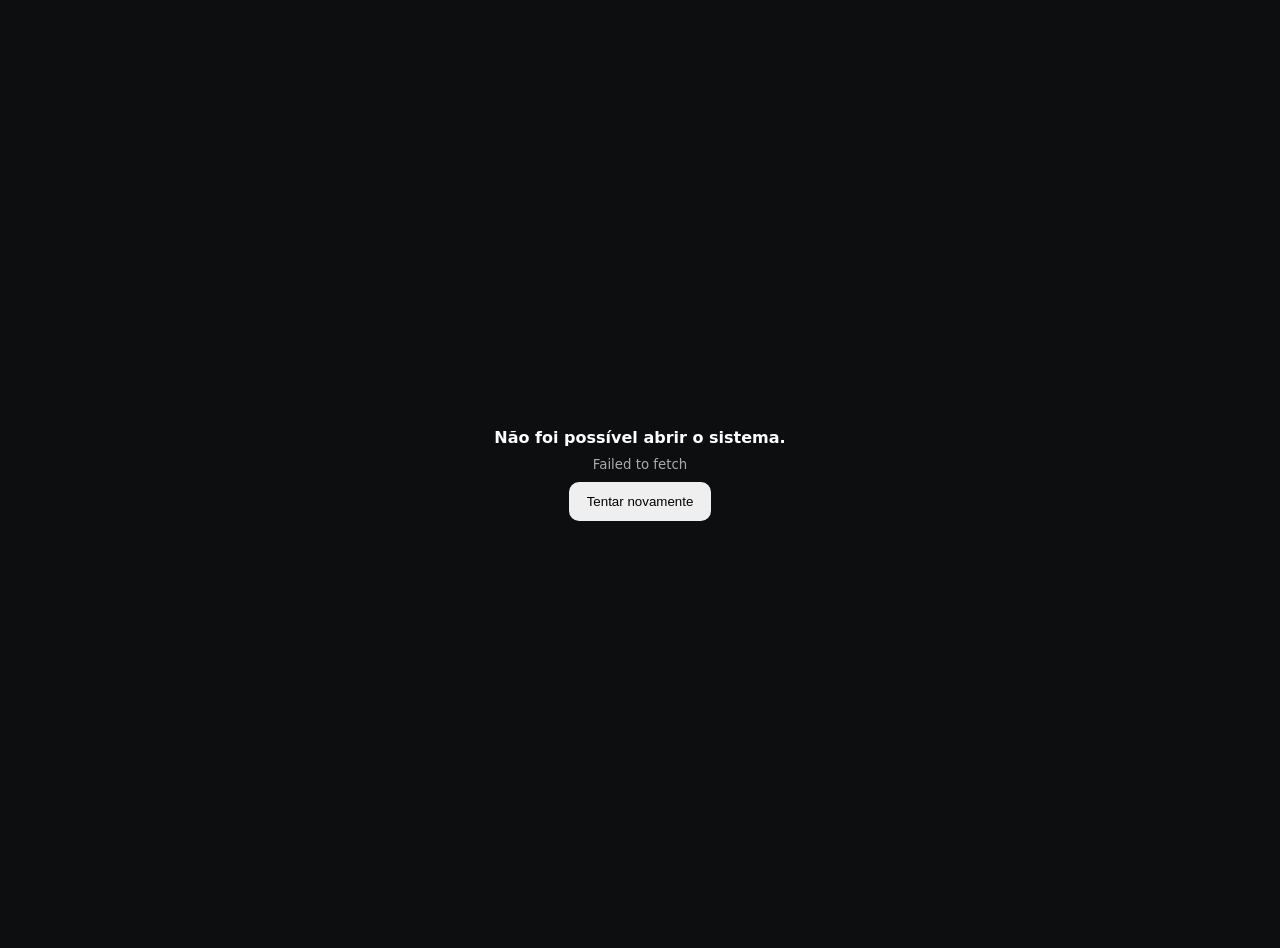
<file: scanner/assets/bora_web/loader_v2.html>
<!doctype html>
<html lang="pt-BR">
<head>
<meta charset="utf-8">
<meta name="viewport" content="width=device-width,initial-scale=1,viewport-fit=cover">
<meta name="theme-color" content="#0c0e10">
<title>Bora Michael Hi Hi</title>
<style>html,body{margin:0;background:#0c0e10;color:#fff;font-family:system-ui}.load{min-height:100vh;display:grid;place-items:center;text-align:center;padding:24px}.btn{padding:12px 18px;border:0;border-radius:10px}</style>
</head>
<body><div class="load" id="load"><div><b>Carregando Bora Michael Hi Hi...</b><div id="status" style="margin-top:8px;color:#aaa;font-size:13px">Buscando a versão mais recente</div></div></div>
<script>
(async()=>{
 const base='https://raw.githubusercontent.com/williamadriel72-code/OrganizadorEstoquev4/chatgpt-bora-michael-hi-hi/scanner/assets/bora_web';
 try{
  const stamp=Date.now();
  const parts=[];
  for(let i=1;i<=8;i++){
   const r=await fetch(`${base}/part_${String(i).padStart(2,'0')}.txt?v=${stamp}`,{cache:'no-store'});
   if(!r.ok)throw new Error(`parte ${i}: HTTP ${r.status}`);
   parts.push(await r.text());
  }
  let html=parts.join('');
  if(!/<!doctype html/i.test(html)||!/<\/html>/i.test(html))throw new Error('versão incompleta');
  const patchNames=['patch_arrival_v1.js','patch_arrival_rules_v2.js','patch_menu_v1.js','patch_rider_notes_v3.js','patch_folgas_v1.js','patch_admin_refresh_v1.js','patch_admin_header_compact_v1.js','patch_shift_reports_v1.js','patch_rider_summary_v1.js','patch_rider_rates_v1.js','patch_continuity_full_v2.js'];
  const patches=[];
  for(const name of patchNames){
   const r=await fetch(`${base}/${name}?v=${stamp}`,{cache:'no-store'});
   if(!r.ok)throw new Error(`${name}: HTTP ${r.status}`);
   patches.push(await r.text());
  }
  const patch=patches.join('\n');
  const marker='\nboot();\n';
  if(!html.includes(marker))throw new Error('ponto de atualização não encontrado');
  html=html.replace(marker,'\n'+patch+'\nboot();\n');
  document.open();document.write(html);document.close();
 }catch(e){
  console.error(e);
  document.getElementById('load').innerHTML=`<div><b>Não foi possível abrir o sistema.</b><br><small style="display:block;margin:10px;color:#aaa">${String(e.message||e)}</small><button class="btn" onclick="location.reload()">Tentar novamente</button></div>`;
 }
})();
</script></body></html>
</file>
